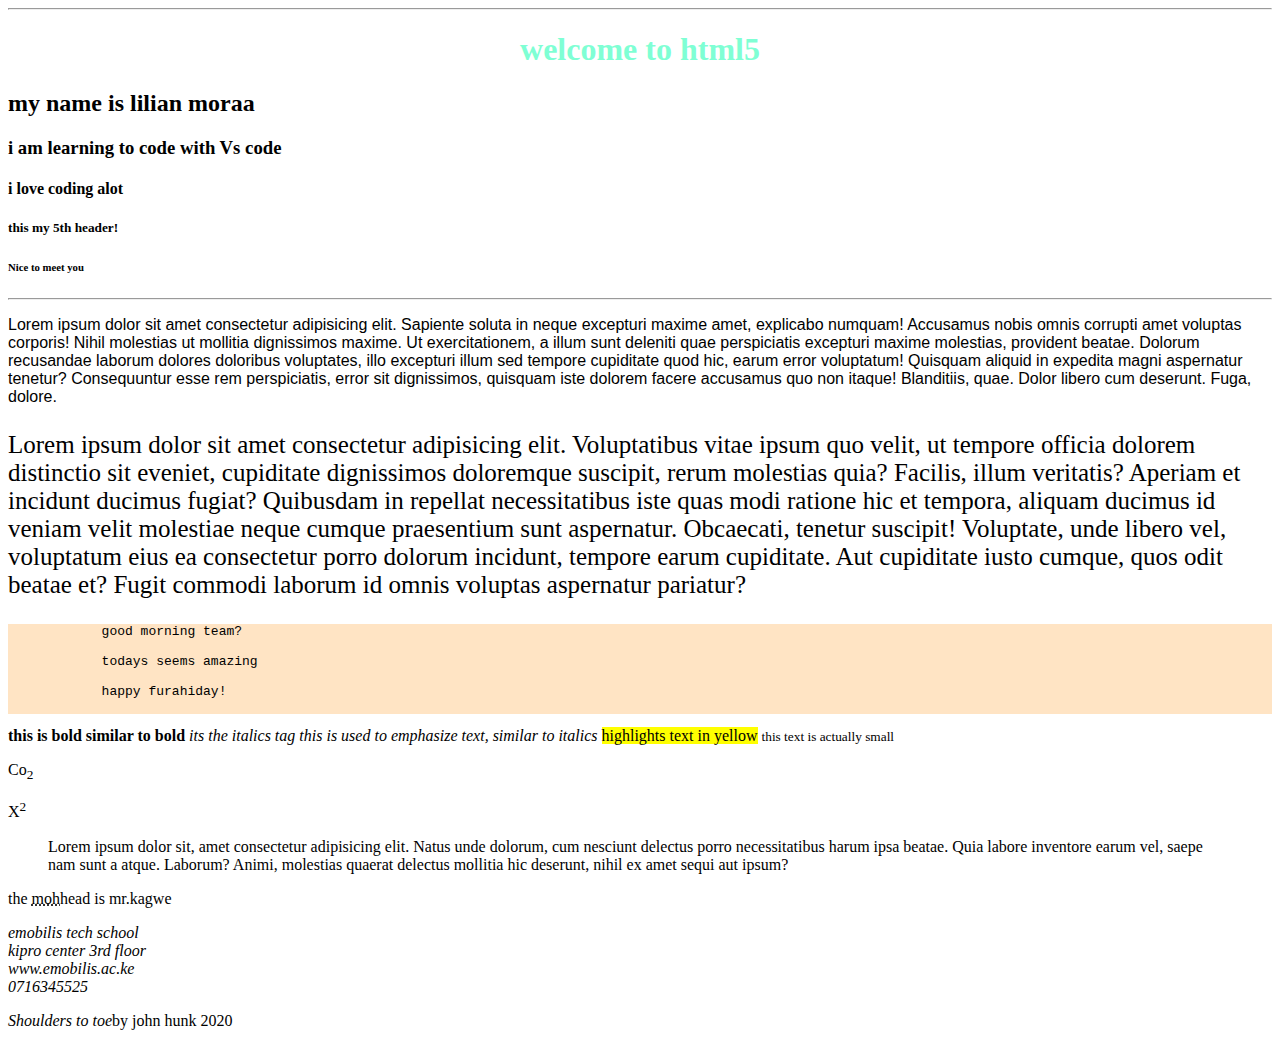
<file: index.html>
<!DOCTYPE html>
<html lang="en">
  <head>
    <meta charset="UTF-8" />
    <meta http-equiv="X-UA-Compatible" content="IE=edge" />
    <meta name="viewport" content="width=device-width, initial-scale=1.0" />
    <title>Document</title>
  </head>
  <hr>
    <h1 style="color: aquamarine; text-align: center">welcome to html5</h1>
    <h2>my name is lilian moraa</h2>
    <h3>i am learning to code with Vs code</h3>
    <h4>i love coding alot</h4>
    <h5>this my 5th header!</h5>
    <h6>Nice to meet you</h6>

    <hr> 

    <p style="font-family: Arial, Helvetica, sans-serif;">Lorem ipsum dolor sit amet consectetur adipisicing elit. Sapiente soluta in neque excepturi maxime amet, explicabo numquam! Accusamus nobis omnis corrupti amet voluptas corporis! Nihil molestias ut mollitia dignissimos maxime.
        Ut exercitationem, a illum sunt deleniti quae perspiciatis excepturi maxime molestias, provident beatae. Dolorum recusandae laborum dolores doloribus voluptates, illo excepturi illum sed tempore cupiditate quod hic, earum error voluptatum!
        Quisquam aliquid in expedita magni aspernatur tenetur? Consequuntur esse rem perspiciatis, error sit dignissimos, quisquam iste dolorem facere accusamus quo non itaque! Blanditiis, quae. Dolor libero cum deserunt. Fuga, dolore.</p>
    
        <p style="font-size: 25px;">Lorem ipsum dolor sit amet consectetur adipisicing elit. Voluptatibus vitae ipsum quo velit, ut tempore officia dolorem distinctio sit eveniet, cupiditate dignissimos doloremque suscipit, rerum molestias quia? Facilis, illum veritatis?
        Aperiam et incidunt ducimus fugiat? Quibusdam in repellat necessitatibus iste quas modi ratione hic et tempora, aliquam ducimus id veniam velit molestiae neque cumque praesentium sunt aspernatur. Obcaecati, tenetur suscipit!
        Voluptate, unde libero vel, voluptatum eius ea consectetur porro dolorum incidunt, tempore earum cupiditate. Aut cupiditate iusto cumque, quos odit beatae et? Fugit commodi laborum id omnis voluptas aspernatur pariatur?</p>
    
        <pre style="background-color: bisque;">
            good morning team?
            
            todays seems amazing
    
            happy furahiday!
    </pre>

    <b>this is bold</b>
    <strong>similar to bold</strong>
    <i>its the italics tag</i>
    <em>this is used to emphasize text, similar to italics</em> 
    <mark>highlights text in yellow</mark>
    <small>this text is actually small</small>

    <p>Co<sub>2</sub></p>
    <p>X<sup>2</sup></p>


</hr>

    
<blockquote>
    Lorem ipsum dolor sit, amet consectetur adipisicing elit. Natus unde dolorum, cum nesciunt delectus porro necessitatibus harum ipsa beatae. Quia labore inventore earum vel, saepe nam sunt a atque. Laborum?
    Animi, molestias quaerat delectus mollitia hic deserunt, nihil ex amet sequi aut ipsum? 
</blockquote>
<p>the <abbr title="ministry of health">moh</abbr>head is mr.kagwe</p>


<address>
    emobilis tech school <br>
    kipro center 3rd floor <br>
    www.emobilis.ac.ke <br>
    0716345525
</address>


<p><cite>Shoulders to toe</cite>by john hunk 2020</p>

<a href="https://learn.emobilis-lms.org/"></a>
<a href="https://www.w3schools.com/html/"></a>

  </body>
</html>
</file>
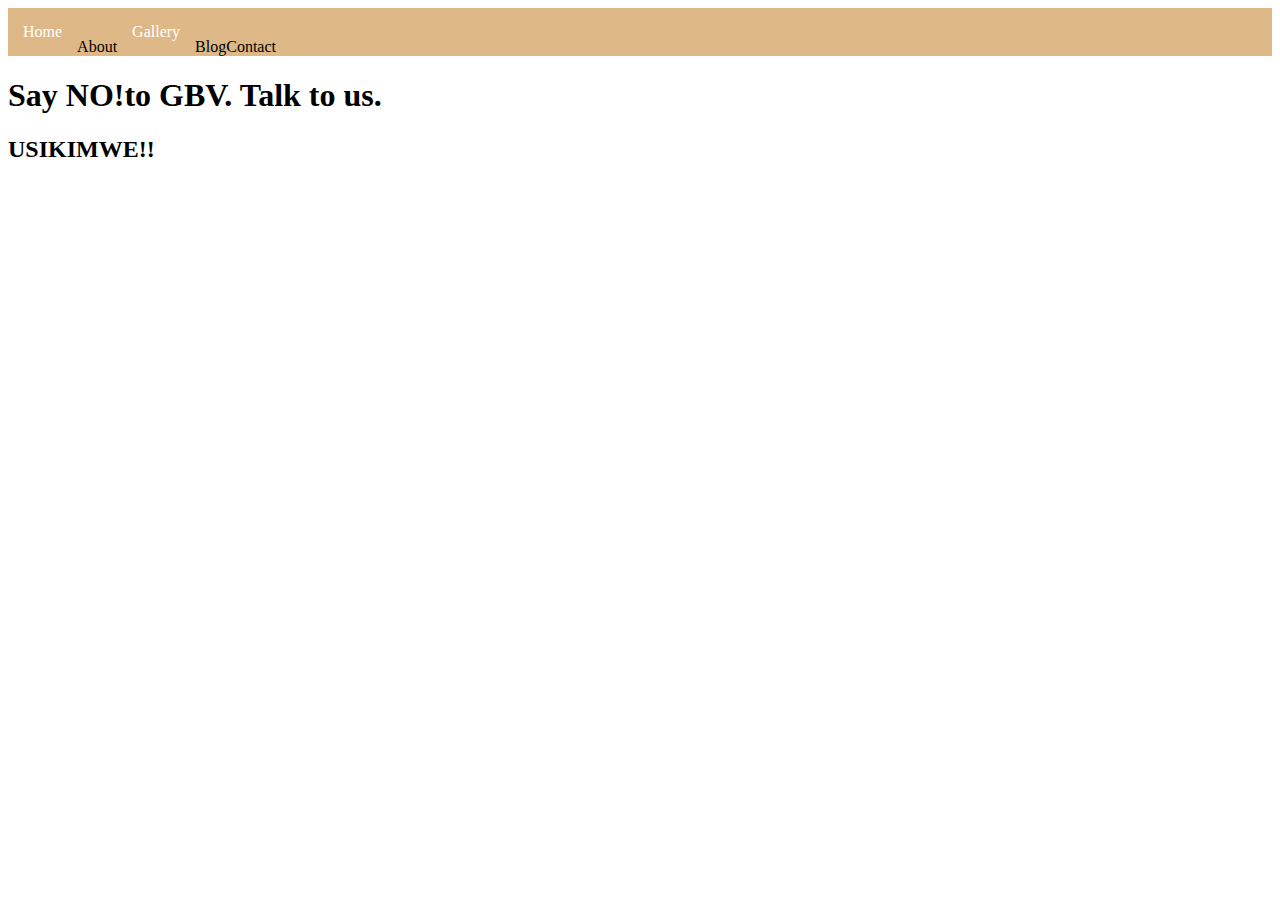
<file: Class Chromium/index.html>
<!DOCTYPE html>
<html lang="en">
<head>
    <meta charset="UTF-8">
    <meta http-equiv="X-UA-Compatible" content="IE=edge">
    <meta name="viewport" content="width=device-width, initial-scale=1.0">
    <title>Document</title>
    <link rel="stylesheet" href="Css/hrstyles.css">
</head>
<body>
    

    <nav>
        <ul class="styleurl">
            <li> <a href="">Home</a></a></li>
            <li> <a href=""></a> About</li>
            <li> <a href="">Gallery</a></a></li>
            <li> <a href=""></a>Blog</li>
            <li> <a href=""></a>Contact</li>
        </ul>
    </nav>

    <section>
        <div class="Homepage">
            <div>
                <h1>Say NO!to GBV. Talk to us.</h1>
                <h2>USIKIMWE!!</h2>
            </div>
        </div>
    </section>
</body>
</html>
</file>
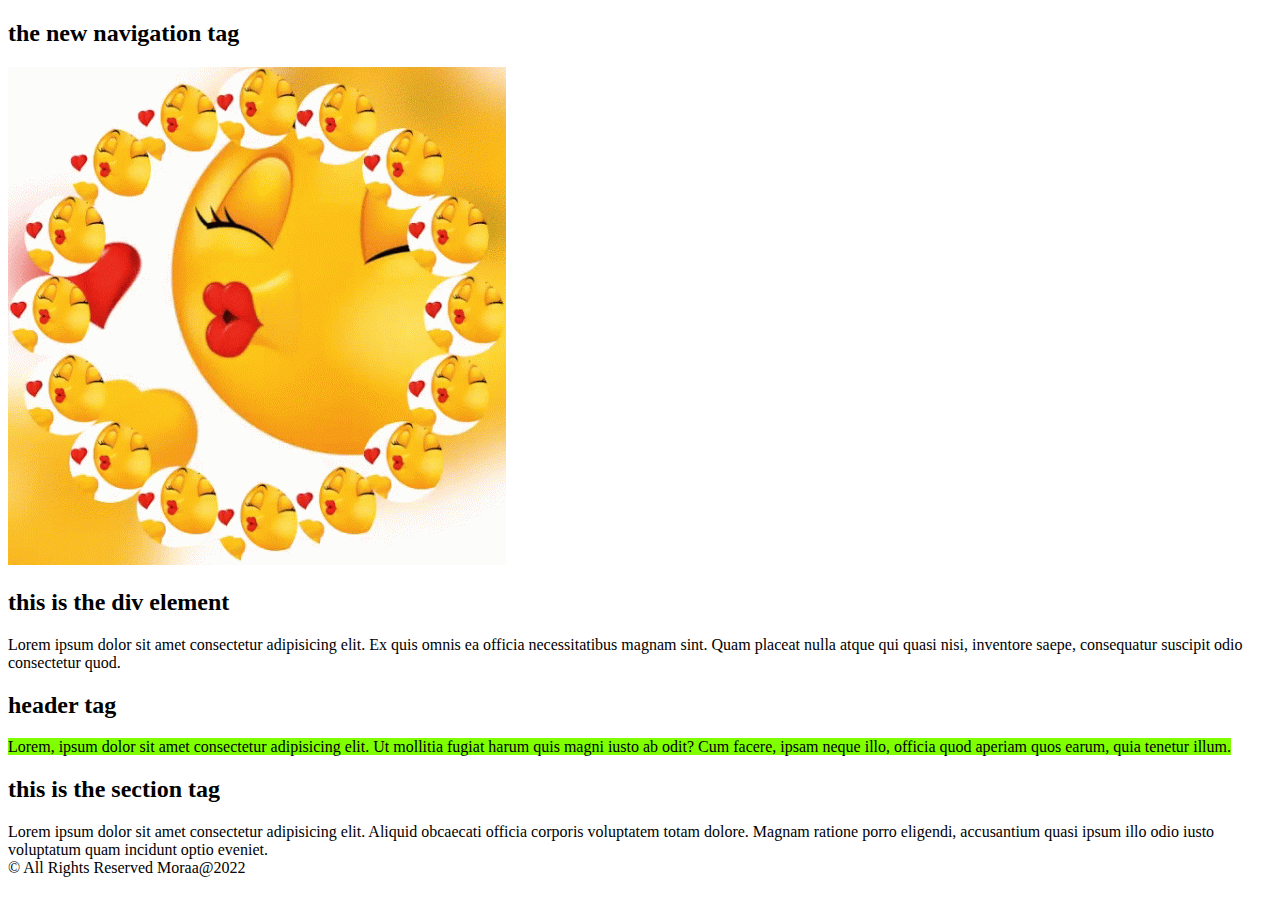
<file: block.html>
<!DOCTYPE html>
<html lang="en">
  <head>
    <meta charset="UTF-8" />
    <meta http-equiv="X-UA-Compatible" content="IE=edge" />
    <meta name="viewport" content="width=device-width, initial-scale=1.0" />
    <title>Document</title>
  </head>
  <body>
    <nav>
      <h2>the new navigation tag</h2>
      <img src="images/gify.gif" alt="loading" />
    </nav>
    <div>
      <h2>this is the div element</h2>
      Lorem ipsum dolor sit amet consectetur adipisicing elit. Ex quis omnis ea
      officia necessitatibus magnam sint. Quam placeat nulla atque qui quasi
      nisi, inventore saepe, consequatur suscipit odio consectetur quod.
    </div>

    <header>
      <h2>header tag</h2>
      <span style="background-color: chartreuse"
        >Lorem, ipsum dolor sit amet consectetur adipisicing elit. Ut mollitia
        fugiat harum quis magni iusto ab odit? Cum facere, ipsam neque illo,
        officia quod aperiam quos earum, quia tenetur illum.</span
      >
    </header>

    <section>
      <h2>this is the section tag</h2>
      Lorem ipsum dolor sit amet consectetur adipisicing elit. Aliquid obcaecati
      officia corporis voluptatem totam dolore. Magnam ratione porro eligendi,
      accusantium quasi ipsum illo odio iusto voluptatum quam incidunt optio
      eveniet.
    </section>

    <footer>
      <span>&copy; All Rights Reserved Moraa@2022</span>
    </footer>
  </body>
</html>
</file>
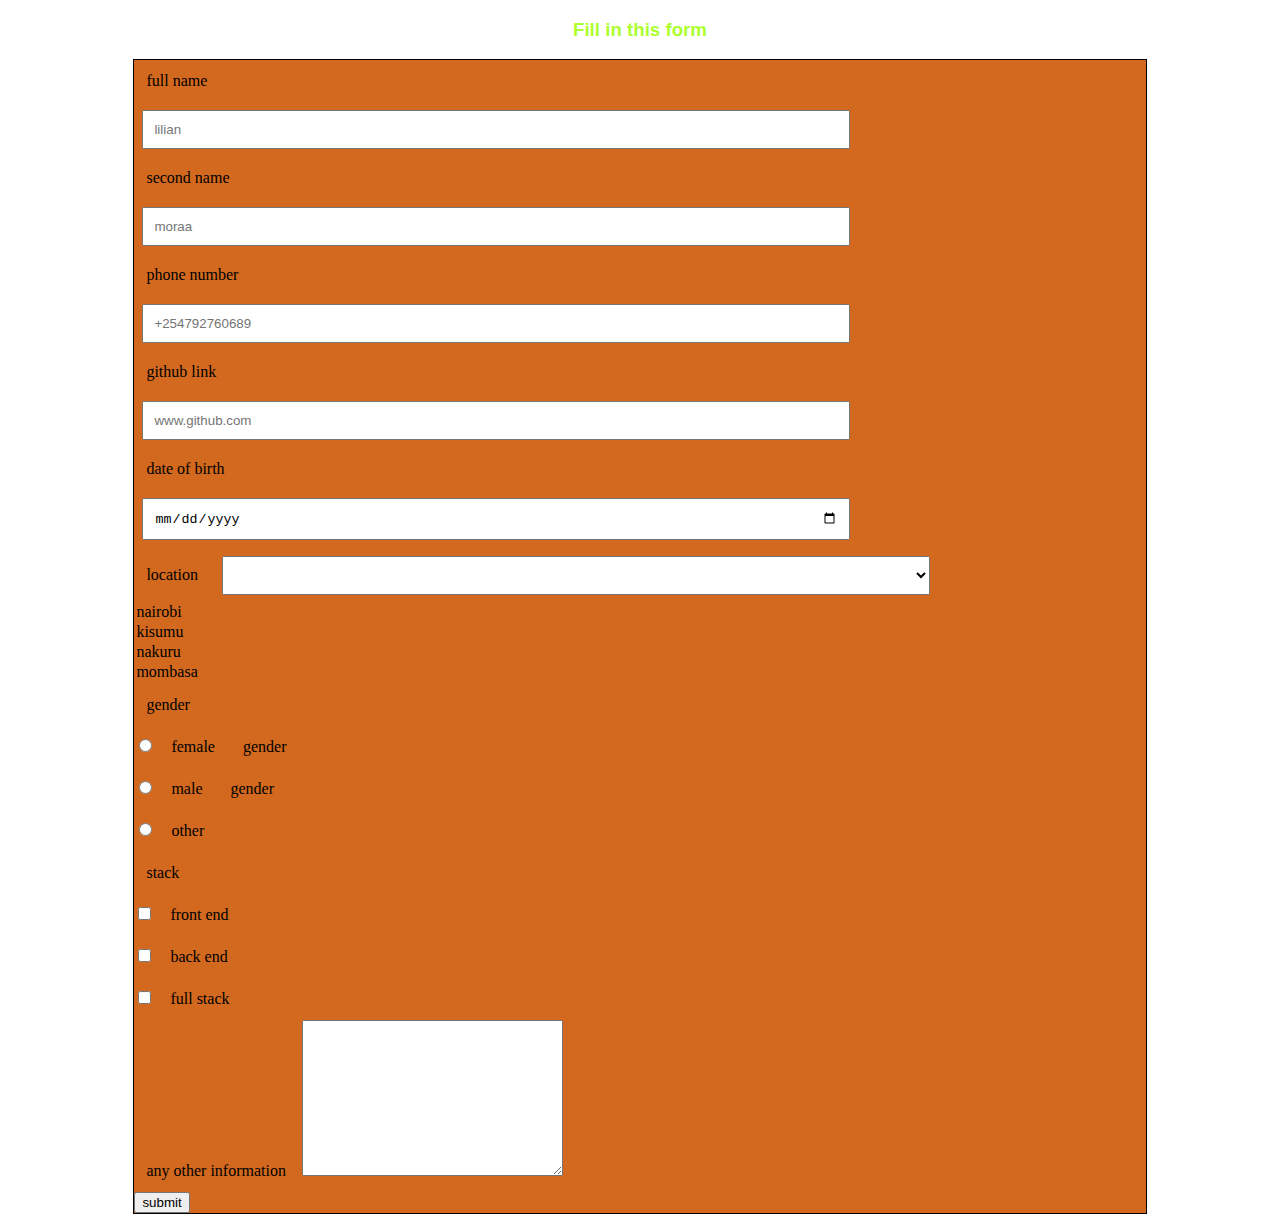
<file: form.html>
<!DOCTYPE html>
<html lang="en">
  <head>
    <meta charset="UTF-8" />
    <meta http-equiv="X-UA-Compatible" content="IE=edge" />
    <meta name="viewport" content="width=device-width, initial-scale=1.0" />
    <title>forms</title>
    <link rel="stylesheet" href="css/style.css" />
  </head>
  <body>
    <h3>Fill in this form</h3>
    <form action="#">
      <div>
        <label>full name</label> <br />
        <input
          class="inputstyle"
          type="text"
          name="fname"
          placeholder="lilian"
        />
      </div>

      <div>
        <label>second name</label> <br />
        <input
          class="inputstyle"
          type="text"
          name="sname"
          placeholder="moraa"
        />
      </div>

      <div>
        <label>phone number</label> <br />
        <input
          class="inputstyle"
          type="tel"
          name="pnumber"
          placeholder="+254792760689"
        />
      </div>

      <div>
        <label>github link</label> <br />
        <input
          class="inputstyle"
          type="url"
          name="github"
          placeholder="www.github.com"
        />
      </div>

      <div>
        <label>date of birth</label> <br />
        <input class="inputstyle" type="date" name="dob" />
      </div>

      <div>
        <label>location</label>
        <select class="inputstyle" name="location"></select>
        <option value="nairobi">nairobi</option>
        <option value="kisumu">kisumu</option>
        <option value="nakuru">nakuru</option>
        <option value="mombasa">mombasa</option>
      </div>

      <div>
        <label>gender</label> <br />
        <input type="radio" name="gender" value="female" />
        <label>female</label>

        <label>gender</label> <br />
        <input type="radio" name="gender" value="male" />
        <label>male</label>

        <label>gender</label> <br />
        <input type="radio" name="gender" value="other" />
        <label>other</label>
      </div>

      <div>
        <label>stack</label> <br />
        <input type="checkbox" name="stack" value="frontend" />
        <label>front end</label> <br />
        <input type="checkbox" name="stack" value="backend" />
        <label>back end</label> <br />
        <input type="checkbox" name="stack" value="fullstack" />
        <label>full stack</label> <br />
      </div>

      <div>
        <label> any other information</label>
        <textarea name="aoi" cols="30" rows="10"></textarea>
      </div>

      <div>
        <input id="the button" type="submit" value="submit" />
      </div>
    </form>
  </body>
</html>
</file>
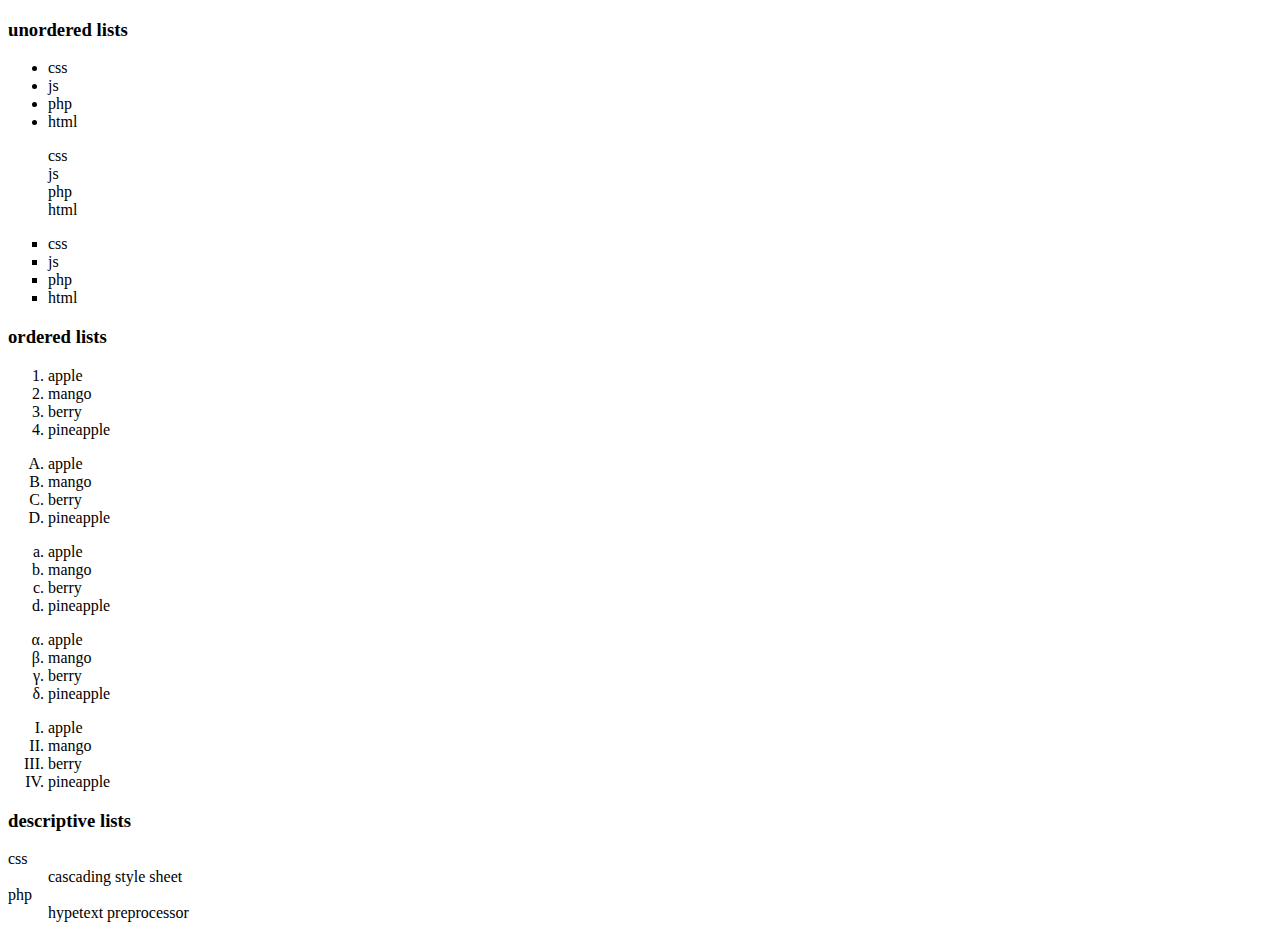
<file: lists.html>
<!DOCTYPE html>
<html lang="en">
  <head>
    <meta charset="UTF-8" />
    <meta http-equiv="X-UA-Compatible" content="IE=edge" />
    <meta name="viewport" content="width=device-width, initial-scale=1.0" />
    <title>Document</title>
  </head>
  <body>
    <h3>unordered lists</h3>

    <ul>
      <li>css</li>
      <li>js</li>
      <li>php</li>
      <li>html</li>
    </ul>

    <ul style="list-style-type: none">
      <li>css</li>
      <li>js</li>
      <li>php</li>
      <li>html</li>
    </ul>

    <ul style="list-style-type: square">
      <li>css</li>
      <li>js</li>
      <li>php</li>
      <li>html</li>
    </ul>

    <h3>ordered lists</h3>
    <ol>
      <li>apple</li>
      <li>mango</li>
      <li>berry</li>
      <li>pineapple</li>
    </ol>

    <ol style="list-style-type: upper-latin">
      <li>apple</li>
      <li>mango</li>
      <li>berry</li>
      <li>pineapple</li>
    </ol>

    <ol style="list-style-type: lower-alpha">
      <li>apple</li>
      <li>mango</li>
      <li>berry</li>
      <li>pineapple</li>
    </ol>

    <ol style="list-style-type: lower-greek">
      <li>apple</li>
      <li>mango</li>
      <li>berry</li>
      <li>pineapple</li>
    </ol>

    <ol style="list-style-type: upper-roman">
      <li>apple</li>
      <li>mango</li>
      <li>berry</li>
      <li>pineapple</li>
    </ol>

    <h3>descriptive lists</h3>
    <dl>
      <dt>css</dt>
      <dd>cascading style sheet</dd>
      <dt>php</dt>
      <dd>hypetext preprocessor</dd>
    </dl>
  </body>
</html>
</file>
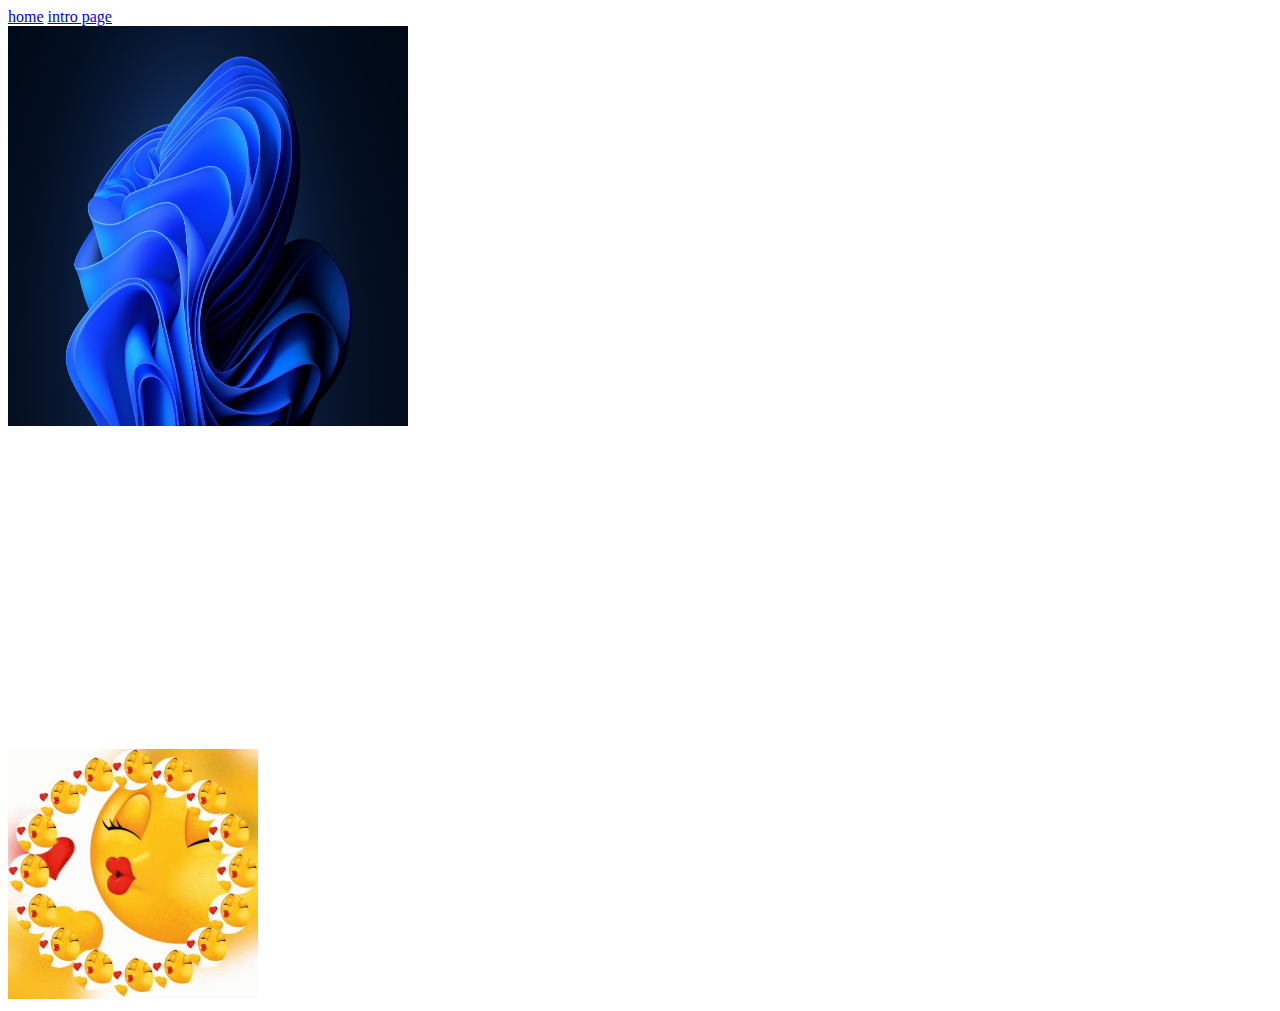
<file: prog.html>
<!DOCTYPE html>
<html lang="en">
  <head>
    <meta charset="UTF-8" />
    <meta http-equiv="X-UA-Compatible" content="IE=edge" />
    <meta name="viewport" content="width=device-width, initial-scale=1.0" />
    <title>Document</title>
  </head>
  <body>
    <a href="https://www.w3schools.com/html/"></a>
    <a href="prog.html" target="_top">home</a>
    <a href="intro.html" target="_top">intro page</a> <br />

    <img src="images/2.jpg" alt="loading table" width="400px" height="400px" />

    <br />

    <iframe
      width="560"
      height="315"
      src="https://youtu.be/mU6anWqZJcc"
      title="Youtube video class"
      frameborder="0"
      allow="accelerometer; autoplay; clipboard-write; gyroscope; picture-in-picture"
    ></iframe>

    <div>
      <img src="images/gify.gif" alt="gify gif" width="250" height="250" />
    </div>
  </body>
</html>
</file>
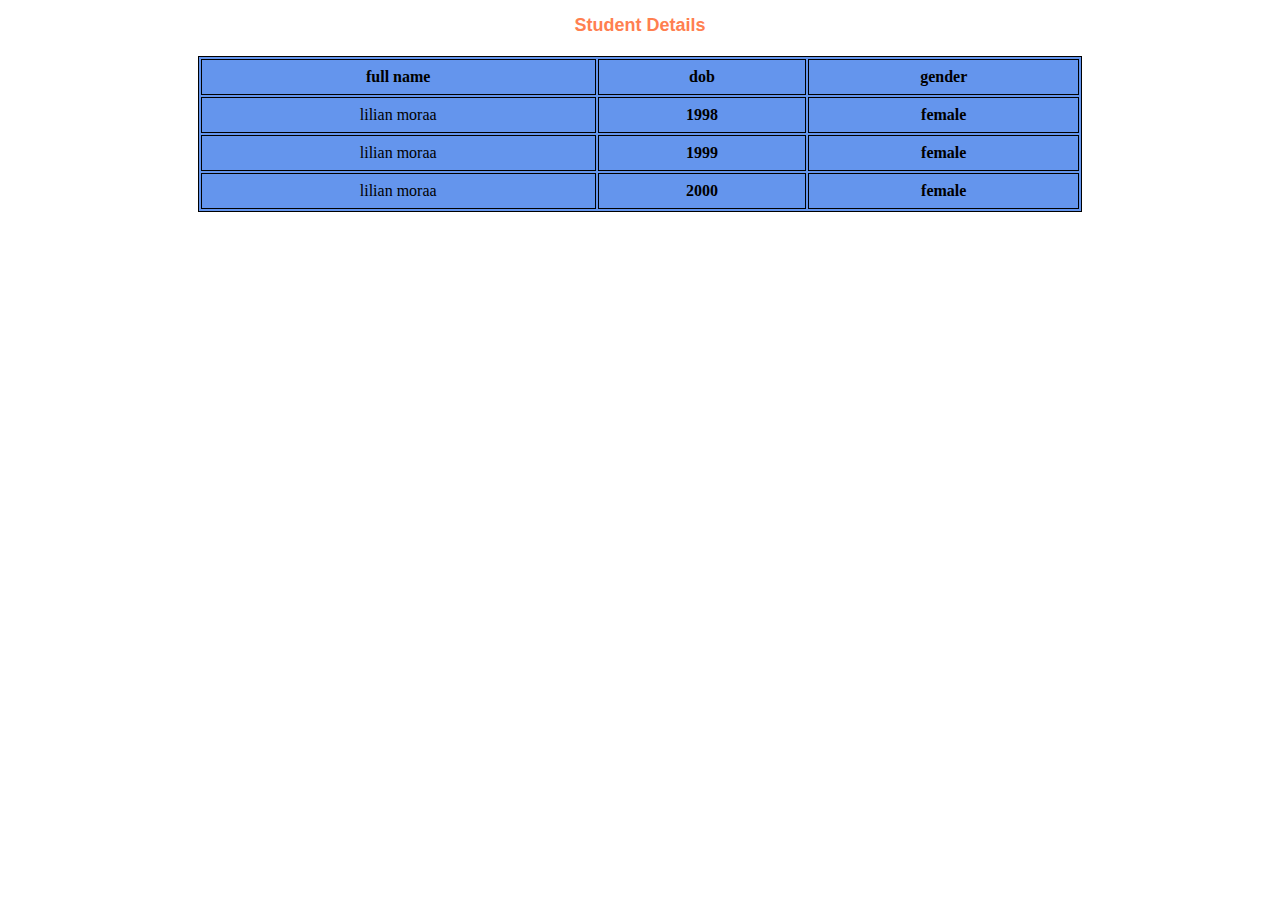
<file: table.html>
<!DOCTYPE html>
<html lang="en">
  <head>
    <meta charset="UTF-8" />
    <meta http-equiv="X-UA-Compatible" content="IE=edge" />
    <meta name="viewport" content="width=device-width, initial-scale=1.0" />
    <title>html tables</title>
    <style>
      table {
        width: 70%;
        background-color: cornflowerblue;
        border: 1px solid black;
        margin-right: auto;
        margin-left: auto;

        margin-top: 20px;
      }

      td,
      th {
        border: 1px solid black;
        text-align: center;
        padding: 8px;
      }
      h2 {
        font-family: Arial, Helvetica, sans-serif;
        font-size: 18px;
        color: coral;
        text-align: center;
      }
    </style>
  </head>
  <body>
    <h2>Student Details</h2>
    <table>
      <tr>
        <th>full name</th>
        <th>dob</th>
        <th>gender</th>
      </tr>
      <tr>
        <td>lilian moraa</td>
        <th>1998</th>
        <th>female</th>
      </tr>
      <tr>
        <td>lilian moraa</td>
        <th>1999</th>
        <th>female</th>
      </tr>
      <tr>
        <td>lilian moraa</td>
        <th>2000</th>
        <th>female</th>
      </tr>
    </table>
  </body>
</html>
</file>
<file: Class Chromium/Css/hrstyles.css>
.styleurl {
  list-style-type: none;
  background-color: burlywood;
  margin: 0;
  padding: 0;
  overflow: hidden;
}

nav li {
  float: left;
}
nav li a {
  color: white;
  text-decoration: none;
  padding: 15px 15px;
  display: block;
}
nav li a:hover {
  background-color: turquoise;
}

.homepage {
  background-image: url(../Css/images/2.jpg);
  height: 500px;
  background-repeat: no-repeat;
  background-size: cover;
}
</file>
<file: css/style.css>
form {
  border: 1px solid black;
  width: 80%;
  margin-left: auto;
  margin-right: auto;
  background-color: chocolate;
}

label {
  display: inline-block;
  padding: 12px 12px;
}

.inputstyle {
  width: 70%;
  padding: 10px;
  box-sizing: border-box;
  margin: 8px;
}

#thebutton {
  background-color: crimson;
  padding: 12px;
  width: 40%;
  float: right;
  color: darkorange;
}

h3 {
  text-align: center;
  font-family: Arial, Helvetica, sans-serif;
  color: greenyellow;
}
</file>
